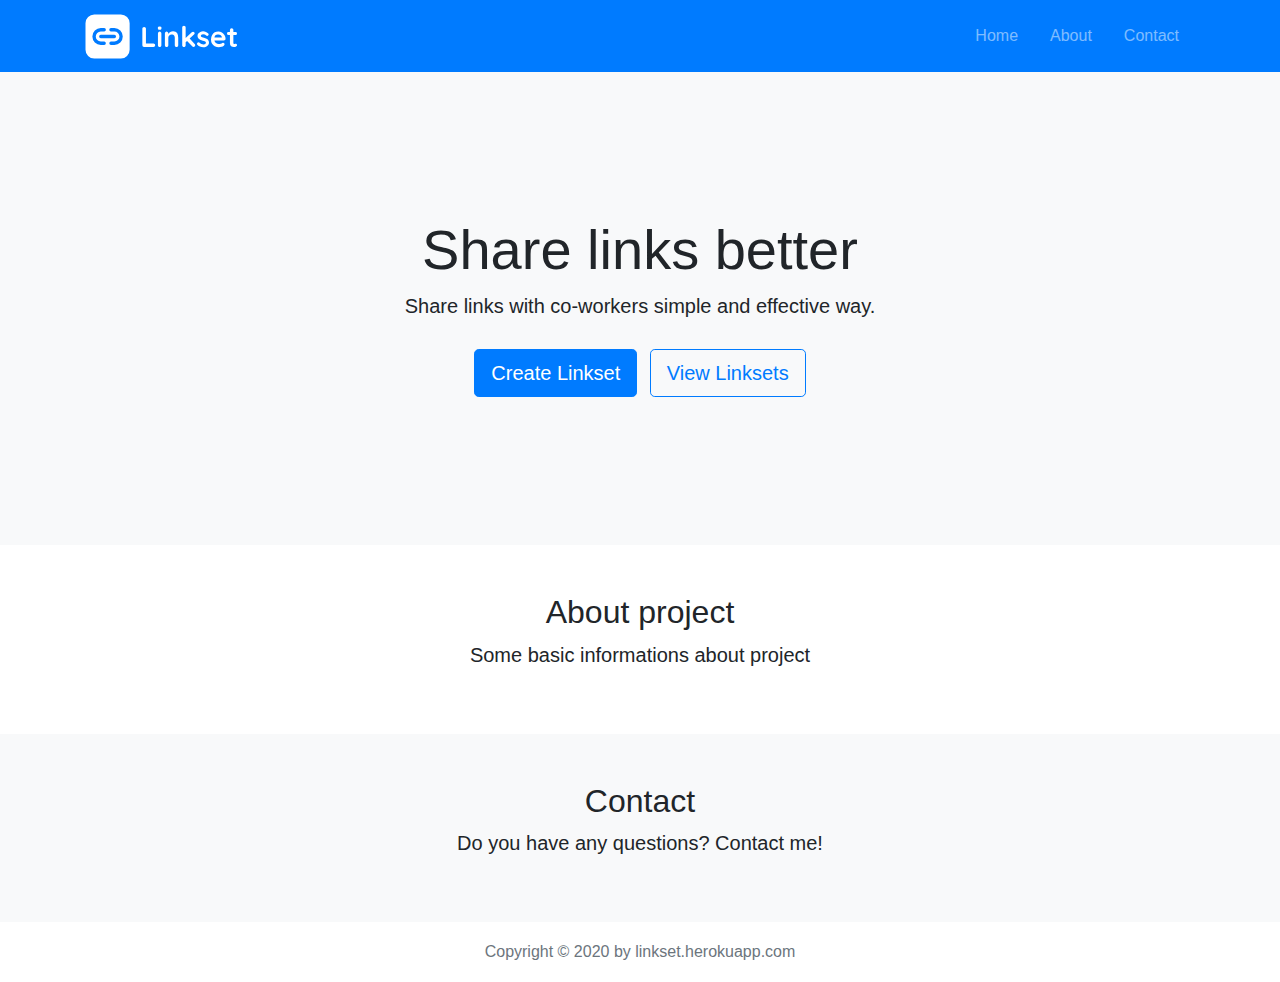
<file: src/main/resources/templates/index.html>
<!doctype html>
<html lang="en" xmlns="http://www.w3.org/1999/xhtml"
xmlns:th="http://www.thymeleaf.org">
<head>
    <!-- Required meta tags -->
    <meta charset="utf-8">
    <meta name="viewport" content="width=device-width, initial-scale=1, shrink-to-fit=no">

    <!-- Bootstrap CSS -->
    <link rel="stylesheet" href="https://stackpath.bootstrapcdn.com/bootstrap/4.4.1/css/bootstrap.min.css" integrity="sha384-Vkoo8x4CGsO3+Hhxv8T/Q5PaXtkKtu6ug5TOeNV6gBiFeWPGFN9MuhOf23Q9Ifjh" crossorigin="anonymous">
    <link rel="stylesheet" href="../static/css/custom.css" th:href="@{css/custom.css}"/>
    <title>Linkset - easy link sharing</title>
</head>
<body>

    <header>
        <nav class="navbar sticky-top navbar-dark bg-primary navbar-expand-sm">
            <div class="container fixed-width">
            <a href="index.html" th:href="@{~/}" class="navbar-brand">
                <img src="../static/img/linkset-logo.svg" th:src="@{~/img/linkset-logo.svg}" alt="Linkset"/>
            </a>
            <button class="navbar-toggler" type="button" data-toggle="collapse" data-target="#mainmenu" aria-controls="mainmenu" aria-expanded="false" aria-label="Hamburger menu button">
                <span class="navbar-toggler-icon"></span>
            </button>
            <div class="collapse navbar-collapse" id="mainmenu">
                <ul class="navbar-nav ml-auto">
                    <li class="nav-item p-2"><a class="nav-link" href="index.html" th:href="@{~/}">Home</a></li>
                    <li class="nav-item p-2"><a class="nav-link" href="index.html#about-anchor" th:href="@{~/#about-anchor}">About</a></li>
                    <li class="nav-item p-2"><a class="nav-link" href="index.html#contact-anchor" th:href="@{~/#contact-anchor}">Contact</a></li>
                </ul>
            </div>
            </div>
        </nav>
        <div class="position-relative overflow-hidden p-3 p-md-5 text-center bg-light">
            <div class="col-md-12 p-lg-5 mx-auto my-5">
              <h1 class="display-4 font-weight-normal">Share links better</h1>
              <p class="lead font-weight-normal mb-4">Share links with co-workers simple and effective way.</p>
              <a class="btn btn-lg btn-primary m-1" href="linkset/new">Create Linkset</a>
              <a class="btn btn-lg btn-outline-primary m-1" href="linkset/all">View Linksets</a>
            </div>
          </div>
    </header>

   <section id="about" class="text-center p-5">
        <a id="about-anchor"></a>
       <h2>About project</h2>
       <p class="lead">Some basic informations about project</p>
       <p></p>
   </section>

   <section id="contact" class="text-center p-5 bg-light">
    <a id="contact-anchor"></a>
    <h2>Contact</h2>
    <p class="lead">Do you have any questions? Contact me!</p>
    <p></p>
</section>

    <footer class="footer text-center">
        <div class="container">
            <span class="text-muted">Copyright &copy; 2020 by linkset.herokuapp.com</span>
          </div>

    </footer>

<!-- Optional JavaScript -->
<!-- jQuery first, then Popper.js, then Bootstrap JS -->
<script src="https://code.jquery.com/jquery-3.4.1.slim.min.js" integrity="sha384-J6qa4849blE2+poT4WnyKhv5vZF5SrPo0iEjwBvKU7imGFAV0wwj1yYfoRSJoZ+n" crossorigin="anonymous"></script>
<script src="https://cdn.jsdelivr.net/npm/popper.js@1.16.0/dist/umd/popper.min.js" integrity="sha384-Q6E9RHvbIyZFJoft+2mJbHaEWldlvI9IOYy5n3zV9zzTtmI3UksdQRVvoxMfooAo" crossorigin="anonymous"></script>
<script src="https://stackpath.bootstrapcdn.com/bootstrap/4.4.1/js/bootstrap.min.js" integrity="sha384-wfSDF2E50Y2D1uUdj0O3uMBJnjuUD4Ih7YwaYd1iqfktj0Uod8GCExl3Og8ifwB6" crossorigin="anonymous"></script>
</body>
</html>
</file>
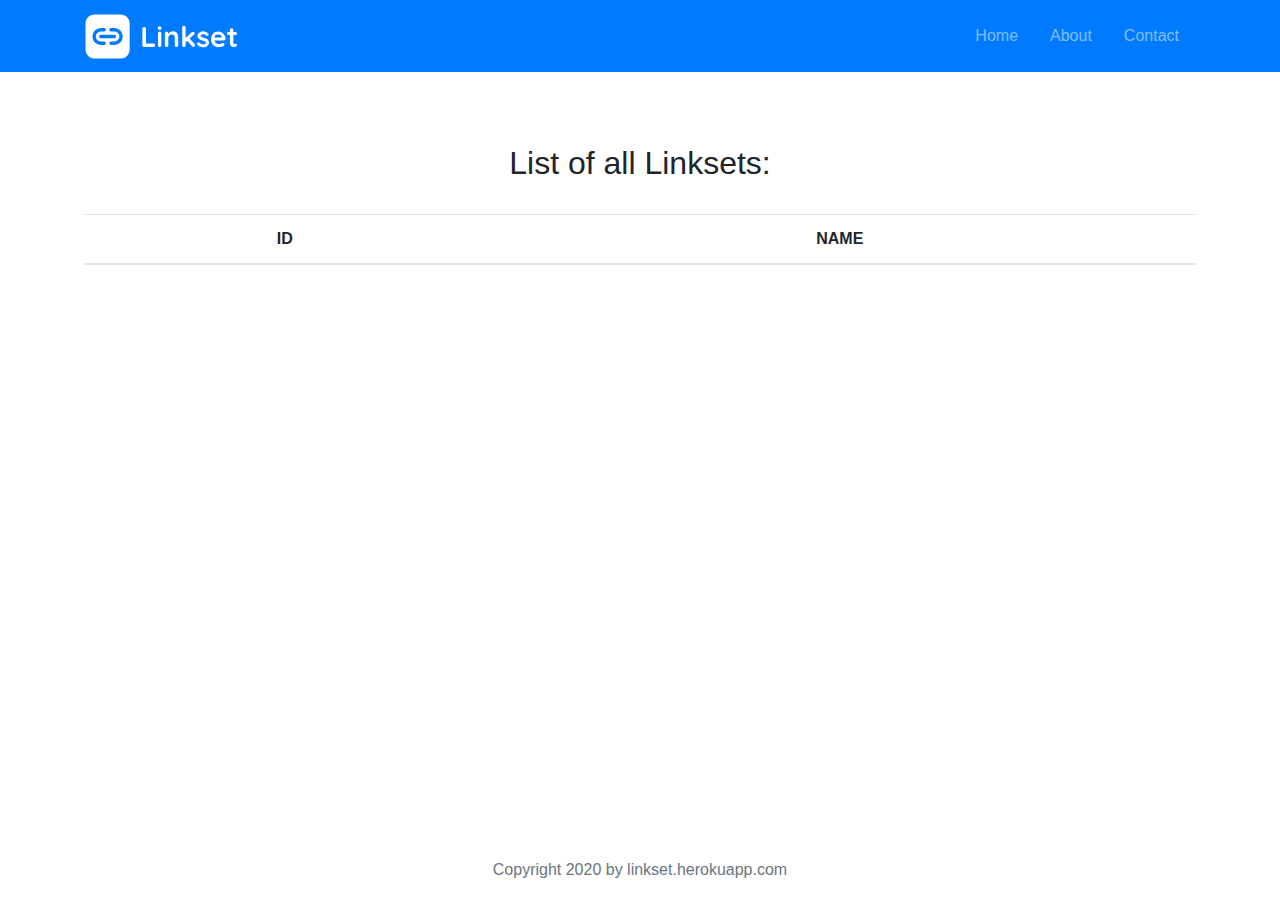
<file: src/main/resources/templates/linkset-all.html>
<!doctype html>
<html lang="en" xmlns="http://www.w3.org/1999/xhtml"
      xmlns:th="http://www.thymeleaf.org">
<head>
    <!-- Required meta tags -->
    <meta charset="utf-8">
    <meta name="viewport" content="width=device-width, initial-scale=1, shrink-to-fit=no">

    <!-- Bootstrap CSS -->
    <link rel="stylesheet" href="https://stackpath.bootstrapcdn.com/bootstrap/4.4.1/css/bootstrap.min.css"
          integrity="sha384-Vkoo8x4CGsO3+Hhxv8T/Q5PaXtkKtu6ug5TOeNV6gBiFeWPGFN9MuhOf23Q9Ifjh" crossorigin="anonymous">
    <link rel="stylesheet" href="../static/css/custom.css" th:href="@{css/custom.css}"/>
    <title>Linkset - easy link sharing</title>
</head>
<body>

<header>
    <nav class="navbar sticky-top navbar-dark bg-primary navbar-expand-sm">
        <div class="container fixed-width">
            <a  href="index.html" th:href="@{~/}" class="navbar-brand">
                <img src="../static/img/linkset-logo.svg" th:src="@{~/img/linkset-logo.svg}" alt="Linkset"/>
            </a>
            <button class="navbar-toggler" type="button" data-toggle="collapse" data-target="#mainmenu"
                    aria-controls="mainmenu" aria-expanded="false" aria-label="Hamburger menu button">
                <span class="navbar-toggler-icon"></span>
            </button>
            <div class="collapse navbar-collapse" id="mainmenu">
                <ul class="navbar-nav ml-auto">
                    <li class="nav-item p-2"><a class="nav-link" href="index.html" th:href="@{~/}">Home</a></li>
                    <li class="nav-item p-2"><a class="nav-link" href="index.html#about-anchor" th:href="@{~/#about-anchor}">About</a></li>
                    <li class="nav-item p-2"><a class="nav-link" href="index.html#contact-anchor" th:href="@{~/#contact-anchor}">Contact</a></li>
                </ul>
            </div>
        </div>
    </nav>
</header>

<section id="body" class="text-center p-5">
    <div class="container fixed-width">
        <h2 class="p-4">List of all Linksets:</h2>

        <table class="table ">
            <thead class=".thead-dark">
            <tr>
                <th>ID</th>
                <th>NAME</th>
            </tr>
            </thead>
            <tbody>
            <tr th:each="linkset : ${linksets}">
                <th th:text="${linkset.getId()}"></th>
                <td><a th:href="'/linkset/' + ${linkset.getId()}" th:text="${linkset.getName()}"></a></td>
            </tr>
            </tbody>
        </table>
    </div>
</section>

<footer class="footer text-center">
    <div class="container">
        <span class="text-muted">Copyright 2020 by linkset.herokuapp.com</span>
    </div>

</footer>

<!-- Optional JavaScript -->
<!-- jQuery first, then Popper.js, then Bootstrap JS -->
<script src="https://code.jquery.com/jquery-3.4.1.slim.min.js"
        integrity="sha384-J6qa4849blE2+poT4WnyKhv5vZF5SrPo0iEjwBvKU7imGFAV0wwj1yYfoRSJoZ+n"
        crossorigin="anonymous"></script>
<script src="https://cdn.jsdelivr.net/npm/popper.js@1.16.0/dist/umd/popper.min.js"
        integrity="sha384-Q6E9RHvbIyZFJoft+2mJbHaEWldlvI9IOYy5n3zV9zzTtmI3UksdQRVvoxMfooAo"
        crossorigin="anonymous"></script>
<script src="https://stackpath.bootstrapcdn.com/bootstrap/4.4.1/js/bootstrap.min.js"
        integrity="sha384-wfSDF2E50Y2D1uUdj0O3uMBJnjuUD4Ih7YwaYd1iqfktj0Uod8GCExl3Og8ifwB6"
        crossorigin="anonymous"></script>
</body>
</html>
</file>
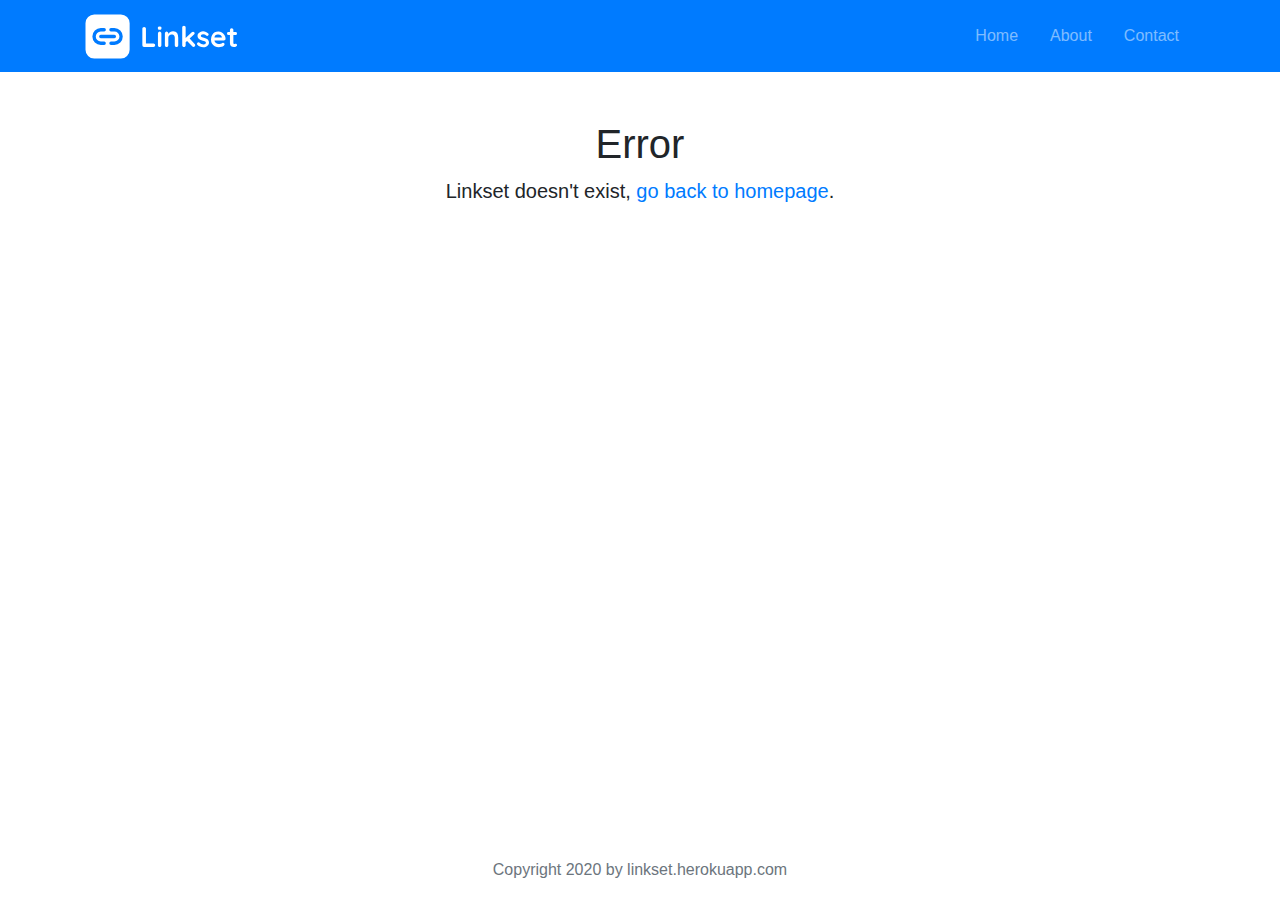
<file: src/main/resources/templates/linkset-error.html>
<!doctype html>
<html lang="en" xmlns="http://www.w3.org/1999/xhtml"
xmlns:th="http://www.thymeleaf.org">
<head>
    <!-- Required meta tags -->
    <meta charset="utf-8">
    <meta name="viewport" content="width=device-width, initial-scale=1, shrink-to-fit=no">

    <!-- Bootstrap CSS -->
    <link rel="stylesheet" href="https://stackpath.bootstrapcdn.com/bootstrap/4.4.1/css/bootstrap.min.css" integrity="sha384-Vkoo8x4CGsO3+Hhxv8T/Q5PaXtkKtu6ug5TOeNV6gBiFeWPGFN9MuhOf23Q9Ifjh" crossorigin="anonymous">
    <link rel="stylesheet" href="../static/css/custom.css" th:href="@{~/css/custom.css}"/>
    <title>Linkset - easy link sharing</title>
</head>
<body>

<header>
    <nav class="navbar sticky-top navbar-dark bg-primary navbar-expand-sm">
        <div class="container fixed-width">
            <a  href="index.html" th:href="@{~/}" class="navbar-brand">
                <img src="../static/img/linkset-logo.svg" th:src="@{~/img/linkset-logo.svg}" alt="Linkset"/>
            </a>
            <button class="navbar-toggler" type="button" data-toggle="collapse" data-target="#mainmenu"
                    aria-controls="mainmenu" aria-expanded="false" aria-label="Hamburger menu button">
                <span class="navbar-toggler-icon"></span>
            </button>
            <div class="collapse navbar-collapse" id="mainmenu">
                <ul class="navbar-nav ml-auto">
                    <li class="nav-item p-2"><a class="nav-link" href="index.html" th:href="@{~/}">Home</a></li>
                    <li class="nav-item p-2"><a class="nav-link" href="index.html#about-anchor" th:href="@{~/#about-anchor}">About</a></li>
                    <li class="nav-item p-2"><a class="nav-link" href="index.html#contact-anchor" th:href="@{~/#contact-anchor}">Contact</a></li>
                </ul>
            </div>
        </div>
    </nav>
</header>

   <section id="error" class="text-center p-5">
        <a id="about-anchor"></a>
       <h1>Error</h1>
       <p class="lead">Linkset doesn't exist, <a href="/">go back to homepage</a>.</p>
       <p></p>
   </section>

    <footer class="footer text-center">
        <div class="container">
            <span class="text-muted">Copyright 2020 by linkset.herokuapp.com</span>
          </div>

    </footer>

<!-- Optional JavaScript -->
<!-- jQuery first, then Popper.js, then Bootstrap JS -->
<script src="https://code.jquery.com/jquery-3.4.1.slim.min.js" integrity="sha384-J6qa4849blE2+poT4WnyKhv5vZF5SrPo0iEjwBvKU7imGFAV0wwj1yYfoRSJoZ+n" crossorigin="anonymous"></script>
<script src="https://cdn.jsdelivr.net/npm/popper.js@1.16.0/dist/umd/popper.min.js" integrity="sha384-Q6E9RHvbIyZFJoft+2mJbHaEWldlvI9IOYy5n3zV9zzTtmI3UksdQRVvoxMfooAo" crossorigin="anonymous"></script>
<script src="https://stackpath.bootstrapcdn.com/bootstrap/4.4.1/js/bootstrap.min.js" integrity="sha384-wfSDF2E50Y2D1uUdj0O3uMBJnjuUD4Ih7YwaYd1iqfktj0Uod8GCExl3Og8ifwB6" crossorigin="anonymous"></script>
</body>
</html>
</file>
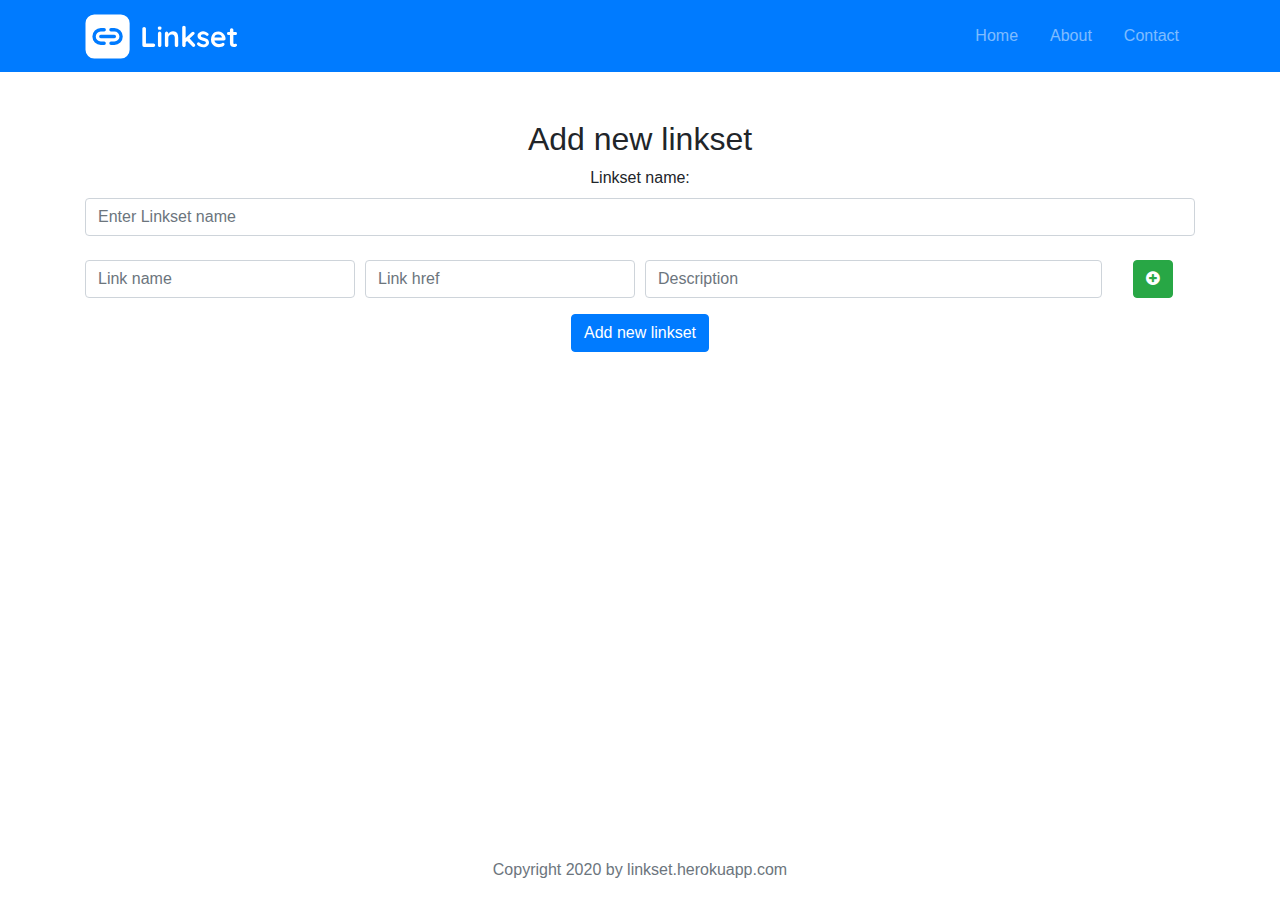
<file: src/main/resources/templates/linkset-new.html>
<!doctype html>
<html lang="en" xmlns="http://www.w3.org/1999/xhtml"
      xmlns:th="http://www.thymeleaf.org">
<head>
    <!-- Required meta tags -->
    <meta charset="utf-8">
    <meta name="viewport" content="width=device-width, initial-scale=1, shrink-to-fit=no">

    <!-- Bootstrap CSS -->
    <link rel="stylesheet" href="https://stackpath.bootstrapcdn.com/bootstrap/4.4.1/css/bootstrap.min.css"
          integrity="sha384-Vkoo8x4CGsO3+Hhxv8T/Q5PaXtkKtu6ug5TOeNV6gBiFeWPGFN9MuhOf23Q9Ifjh" crossorigin="anonymous">
    <link href="https://stackpath.bootstrapcdn.com/font-awesome/4.7.0/css/font-awesome.min.css" rel="stylesheet"
          integrity="sha384-wvfXpqpZZVQGK6TAh5PVlGOfQNHSoD2xbE+QkPxCAFlNEevoEH3Sl0sibVcOQVnN" crossorigin="anonymous">
    <link rel="stylesheet" href="../static/css/custom.css" th:href="@{~/css/custom.css}"/>
    <title>Linkset - easy link sharing</title>
</head>
<body>

<header>
    <nav class="navbar sticky-top navbar-dark bg-primary navbar-expand-sm">
        <div class="container fixed-width">
            <a  href="index.html" th:href="@{~/}" class="navbar-brand">
                <img src="../static/img/linkset-logo.svg" th:src="@{~/img/linkset-logo.svg}" alt="Linkset"/>
            </a>
            <button class="navbar-toggler" type="button" data-toggle="collapse" data-target="#mainmenu"
                    aria-controls="mainmenu" aria-expanded="false" aria-label="Hamburger menu button">
                <span class="navbar-toggler-icon"></span>
            </button>
            <div class="collapse navbar-collapse" id="mainmenu">
                <ul class="navbar-nav ml-auto">
                    <li class="nav-item p-2"><a class="nav-link" href="index.html" th:href="@{~/}">Home</a></li>
                    <li class="nav-item p-2"><a class="nav-link" href="index.html#about-anchor" th:href="@{~/#about-anchor}">About</a></li>
                    <li class="nav-item p-2"><a class="nav-link" href="index.html#contact-anchor" th:href="@{~/#contact-anchor}">Contact</a></li>
                </ul>
            </div>
        </div>
    </nav>
</header>

<section id="form" class="text-center p-5">
    <h2>Add new linkset</h2>
    <div class="container fixed-width">
        <form action="/linkset/new" method="post">
            <div class="form-group align-self-center">
                <label for="linksetName">Linkset name:</label>
                <input type="text" class="form-control" id="linksetName" name="linksetName" aria-describedby="emailHelp"
                       placeholder="Enter Linkset name">

                <div class="input_fields_wrap link_form">
                    <div class="form-row mt-4">
                        <div class="col col-md-3">
                            <input type="text" class="form-control" placeholder="Link name" name="linkName">
                        </div>
                        <div class="col col-md-3">
                            <input type="text" class="form-control" placeholder="Link href" name="linkHref">
                        </div>
                        <div class="col col-md-5">
                            <input type="text" class="form-control" placeholder="Description" name="linkDescription">
                        </div>
                        <div class="col col-md-1 button-column">
                            <a class="add_field_button btn btn-success text-white"><i class="fa fa-plus-circle"></i></a>
                        </div>
                    </div>
                </div>

            </div>

    </div>
    <button type="submit" class="btn btn-primary">Add new linkset</button>
    </form>
    </div>
</section>

<footer class="footer text-center">
    <div class="container">
        <span class="text-muted">Copyright 2020 by linkset.herokuapp.com</span>
    </div>

</footer>

<!-- Optional JavaScript -->
<!-- jQuery first, then Popper.js, then Bootstrap JS -->
<script src="https://code.jquery.com/jquery-3.4.1.slim.min.js"
        integrity="sha384-J6qa4849blE2+poT4WnyKhv5vZF5SrPo0iEjwBvKU7imGFAV0wwj1yYfoRSJoZ+n"
        crossorigin="anonymous"></script>
<script src="https://cdn.jsdelivr.net/npm/popper.js@1.16.0/dist/umd/popper.min.js"
        integrity="sha384-Q6E9RHvbIyZFJoft+2mJbHaEWldlvI9IOYy5n3zV9zzTtmI3UksdQRVvoxMfooAo"
        crossorigin="anonymous"></script>
<script src="https://stackpath.bootstrapcdn.com/bootstrap/4.4.1/js/bootstrap.min.js"
        integrity="sha384-wfSDF2E50Y2D1uUdj0O3uMBJnjuUD4Ih7YwaYd1iqfktj0Uod8GCExl3Og8ifwB6"
        crossorigin="anonymous"></script>

<script type="text/javascript" src="../static/js/form.js" th:src="@{~/js/form.js}"></script>
</body>
</html>
</file>
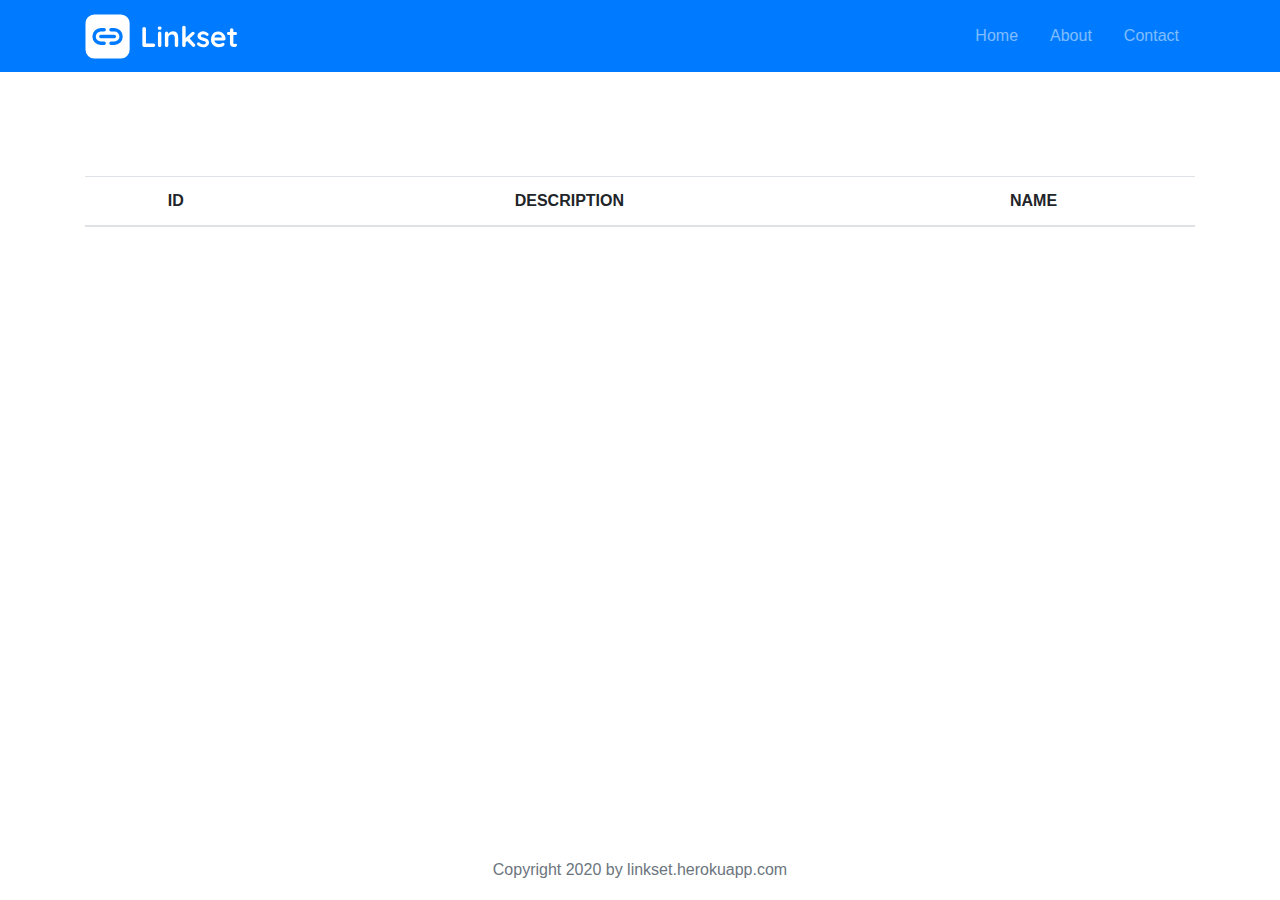
<file: src/main/resources/templates/linkset.html>
<!doctype html>
<html lang="en" xmlns="http://www.w3.org/1999/xhtml"
      xmlns:th="http://www.thymeleaf.org">
<head>
    <!-- Required meta tags -->
    <meta charset="utf-8">
    <meta name="viewport" content="width=device-width, initial-scale=1, shrink-to-fit=no">

    <!-- Bootstrap CSS -->
    <link rel="stylesheet" href="https://stackpath.bootstrapcdn.com/bootstrap/4.4.1/css/bootstrap.min.css"
          integrity="sha384-Vkoo8x4CGsO3+Hhxv8T/Q5PaXtkKtu6ug5TOeNV6gBiFeWPGFN9MuhOf23Q9Ifjh" crossorigin="anonymous">
    <link rel="stylesheet" href="../static/css/custom.css" th:href="@{css/custom.css}"/>
    <title>Linkset - easy link sharing</title>
</head>
<body>

<header>
    <nav class="navbar sticky-top navbar-dark bg-primary navbar-expand-sm">
        <div class="container fixed-width">
            <a  href="index.html" th:href="@{~/}" class="navbar-brand">
                <img src="../static/img/linkset-logo.svg" th:src="@{~/img/linkset-logo.svg}" alt="Linkset"/>
            </a>
            <button class="navbar-toggler" type="button" data-toggle="collapse" data-target="#mainmenu"
                    aria-controls="mainmenu" aria-expanded="false" aria-label="Hamburger menu button">
                <span class="navbar-toggler-icon"></span>
            </button>
            <div class="collapse navbar-collapse" id="mainmenu">
                <ul class="navbar-nav ml-auto">
                    <li class="nav-item p-2"><a class="nav-link" href="index.html" th:href="@{~/}">Home</a></li>
                    <li class="nav-item p-2"><a class="nav-link" href="index.html#about-anchor" th:href="@{~/#about-anchor}">About</a></li>
                    <li class="nav-item p-2"><a class="nav-link" href="index.html#contact-anchor" th:href="@{~/#contact-anchor}">Contact</a></li>
                </ul>
            </div>
        </div>
    </nav>
</header>

<section id="body" class="text-center p-5">
    <div class="container fixed-width">
        <h2 th:text="${linkset.getName()}" class="p-4"></h2>

        <table class="table ">
            <thead class=".thead-dark">
            <tr>
                <th>ID</th>
                <th>DESCRIPTION</th>
                <th>NAME</th>
            </tr>
            </thead>
            <tbody>
            <tr th:each="link : ${links}">
                <th th:text="${link.getId()}"></th>
                <td th:text="${link.getDescription()}"></td>
                <td><a th:href="${link.getHref()}" th:text="${link.getHref()}"></a></td>
            </tr>
            </tbody>
        </table>
    </div>
</section>

<footer class="footer text-center">
    <div class="container">
        <span class="text-muted">Copyright 2020 by linkset.herokuapp.com</span>
    </div>

</footer>

<!-- Optional JavaScript -->
<!-- jQuery first, then Popper.js, then Bootstrap JS -->
<script src="https://code.jquery.com/jquery-3.4.1.slim.min.js"
        integrity="sha384-J6qa4849blE2+poT4WnyKhv5vZF5SrPo0iEjwBvKU7imGFAV0wwj1yYfoRSJoZ+n"
        crossorigin="anonymous"></script>
<script src="https://cdn.jsdelivr.net/npm/popper.js@1.16.0/dist/umd/popper.min.js"
        integrity="sha384-Q6E9RHvbIyZFJoft+2mJbHaEWldlvI9IOYy5n3zV9zzTtmI3UksdQRVvoxMfooAo"
        crossorigin="anonymous"></script>
<script src="https://stackpath.bootstrapcdn.com/bootstrap/4.4.1/js/bootstrap.min.js"
        integrity="sha384-wfSDF2E50Y2D1uUdj0O3uMBJnjuUD4Ih7YwaYd1iqfktj0Uod8GCExl3Og8ifwB6"
        crossorigin="anonymous"></script>
</body>
</html>
</file>
